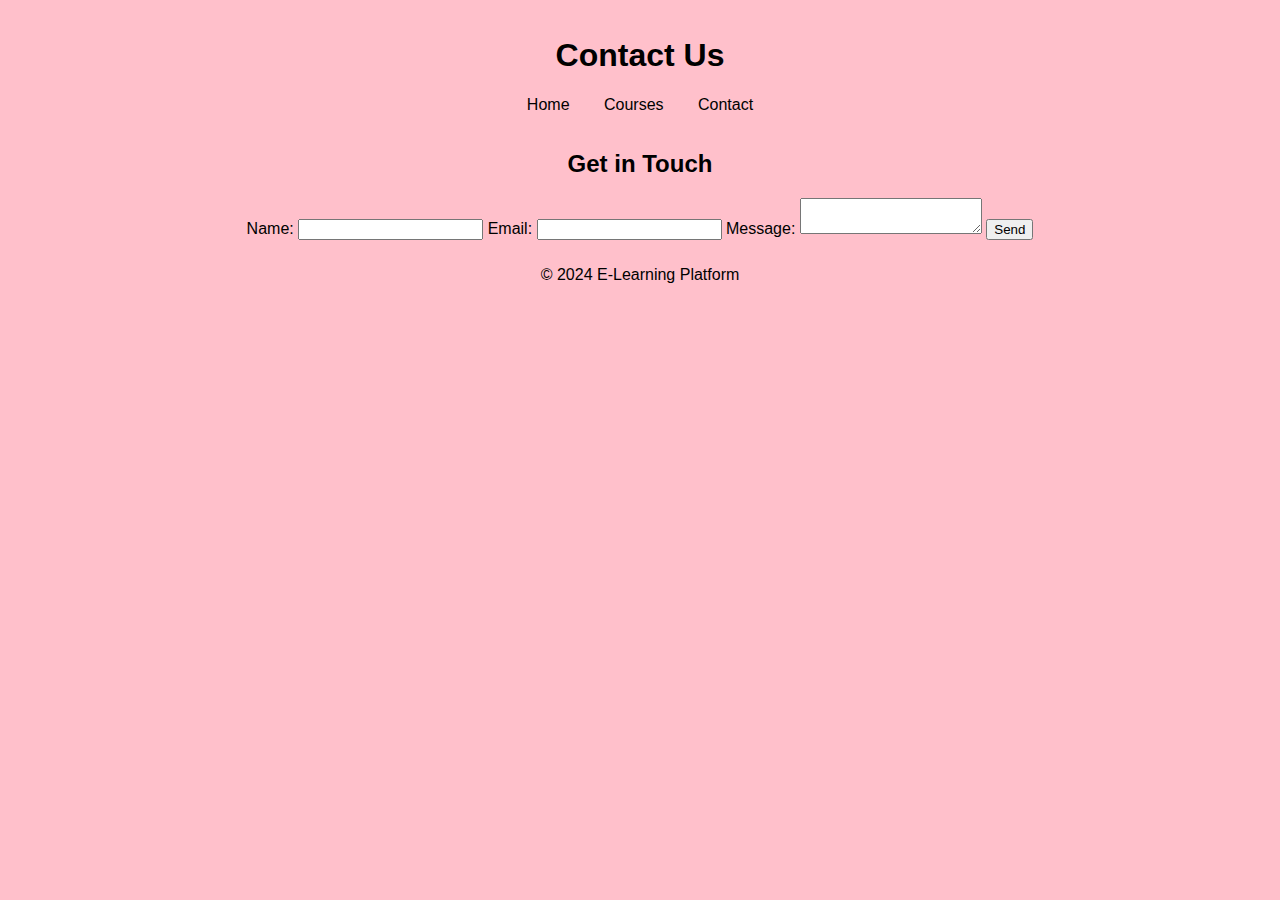
<file: contact.html>
<!DOCTYPE html>
<html lang="en">
<head>
    <meta charset="UTF-8">
    <meta name="viewport" content="width=device-width, initial-scale=1.0">
    <title>Contact Us - E-Learning Platform</title>
    <link rel="stylesheet" href="style.css">
</head>
<body>
    <header>
        <h1>Contact Us</h1>
        <nav>
            <a href="index.html">Home</a>
            <a href="courses.html">Courses</a>
            <a href="contact.html">Contact</a>
        </nav>
    </header>
    <main>
        <h2>Get in Touch</h2>
        <form id="contactForm">
            <label for="name">Name:</label>
            <input type="text" id="name" required>
            <label for="email">Email:</label>
            <input type="email" id="email" required>
            <label for="message">Message:</label>
            <textarea id="message" required></textarea>
            <button type="submit">Send</button>
        </form>
    </main>
    <footer>
        <p>&copy; 2024 E-Learning Platform</p>
    </footer>
    <script src="script.js"></script>
</body>
</html>
</file>
<file: style.css>
body {
    font-family: Arial, sans-serif;
    margin: 0;
    padding: 0;
    height:100%;
    background-color:pink;
}

header {
    color:black;
    padding: 1em;
    text-align: center;
}

nav a {
    margin: 0 15px;
    color:black;
    text-decoration: none;
}
nav a:hover{
    background-color:burlywood;
    font-size:18px;

}
.course{
    width: fit-content;
    margin: 10px auto;
}
.course:hover{
    background-color:burlywood;
    font-size:18px;
}

main {
    padding: 0 20px;
    text-align: center;
}
/* img{
    height:
} */

.course-card{
    width:200px;
    /* border: 1px solid black; */
    border-radius: 10px;
    padding: 10px;
    margin: 0 30px;
}
.course-card img{
    height: 155px;
}
.course-card img:hover{
    width:250px;
    height:200px;
}
footer {
    text-align: center;
    padding: 10px;
    background-color:pink;
}

form {
    margin-top: 20px;
}

.courses-list{
    display:flex;
    justify-content: center;
}
</file>
